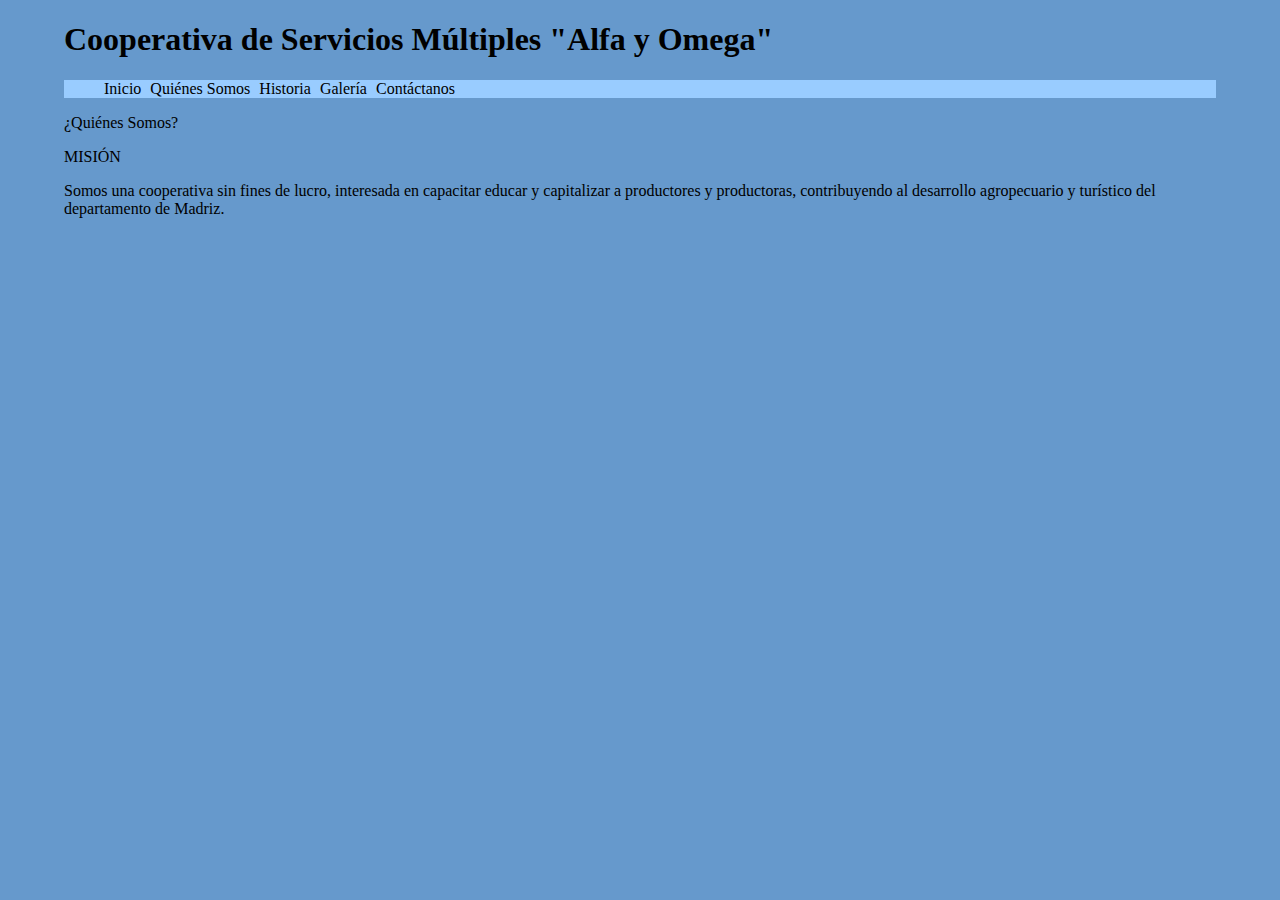
<file: about.html>
<!DOCTYPE HTML>
<html lang="es">
<head>
<meta charset="UTF-8">
<link rel="stylesheet" href="estilo.css">
<title>COSMTAO RL</title>
</head>
<body>
<header>
<h1>Cooperativa de Servicios Múltiples "Alfa y Omega"</h1>
<nav>
<ul id="menu">
	<li><a href="index.html">Inicio</a></li>
	<li><a href="about.html">Quiénes Somos<a/></li>
	<li><a href="historia.html">Historia<a/></li>
	<li><a href="galeria.html">Galería<a/></li>
	<li><a href="#">Contáctanos<a/></li>
</ul>
</nav>
</header>
<div id="contenido">
<p>¿Quiénes Somos?</p>
<p>MISIÓN</p>
<p>Somos una cooperativa sin fines de lucro, interesada en capacitar educar y capitalizar a productores y productoras, contribuyendo al desarrollo agropecuario y turístico del departamento de Madriz.</p>
</div>
</body>
</file>
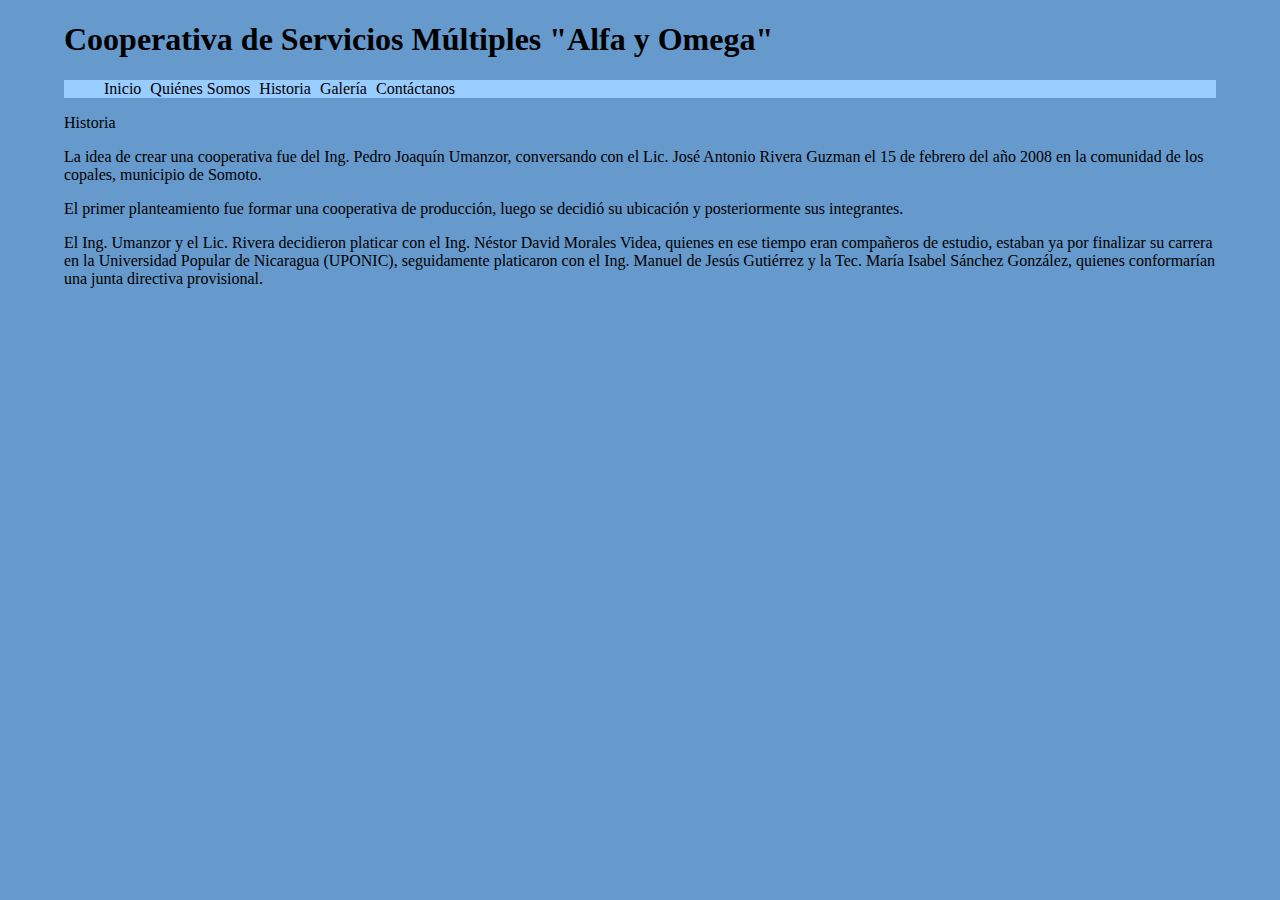
<file: historia.html>
<!DOCTYPE HTML>
<html lang="es">
<head>
<meta charset="UTF-8">
<link rel="stylesheet" href="estilo.css">
<title>COSMTAO RL</title>
</head>
<body>
<header>
<h1>Cooperativa de Servicios Múltiples "Alfa y Omega"</h1>
<nav>
<ul id="menu">
	<li><a href="index.html">Inicio</a></li>
	<li><a href="about.html">Quiénes Somos<a/></li>
	<li><a href="historia.html">Historia<a/></li>
	<li><a href="galeria.html">Galería<a/></li>
	<li><a href="#">Contáctanos<a/></li>
</ul>
</nav>
</header>
<div id="contenido">
	<p>Historia</p>
	<p>La idea de crear una cooperativa fue del  Ing. Pedro Joaquín Umanzor, conversando con el Lic. José Antonio Rivera Guzman el  15 de febrero del año 2008 en la comunidad de los copales, municipio de Somoto.</p>

	<p>El primer planteamiento fue formar una cooperativa de producción, luego se decidió su ubicación y posteriormente sus integrantes.</p>

	<p>El Ing. Umanzor y el Lic. Rivera decidieron platicar con el Ing. Néstor David Morales Videa, quienes en ese tiempo eran compañeros de estudio, estaban ya por finalizar su carrera en la Universidad Popular de Nicaragua (UPONIC), seguidamente platicaron con el Ing. Manuel de Jesús Gutiérrez y la  Tec. María Isabel Sánchez González, quienes conformarían una junta directiva provisional.</p>


</div>
</body>
</html>
</file>
<file: estilo.css>
body{
	background: #6699CC;
	width: 90%;
	margin: 0 auto;
	}
	#menu{
		background: #99CCFF;
				}

				#menu li{
					display: inline-block;
					padding-right: 5px;
					}
					#menu li:hover{
						background: #0000FF;

}
#menu li a{
	text-decoration: none;
	color: black;
	}
</file>
